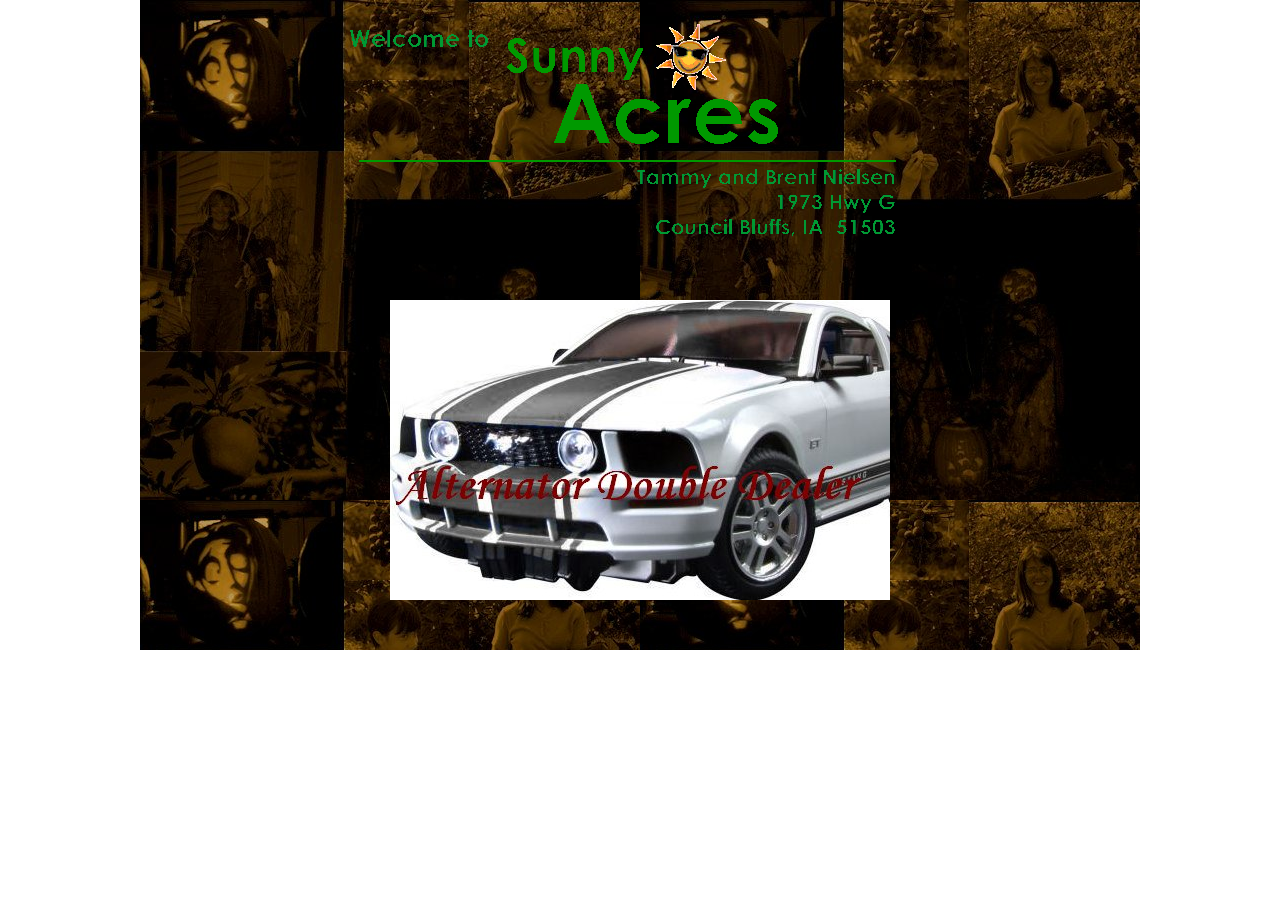
<file: Bai3/html/index.html>
<!DOCTYPE html>
<html lang="en">

<head>
    <meta charset="UTF-8">
    <meta name="viewport" content="width=device-width, initial-scale=1.0">
    <meta name="22648221_HoNhutHao">
    <link rel="stylesheet" href="../css/index.css">
    <title>Index</title>
</head>

<body>
    <div class="container">
        <div class="main">
            <div class="header">
                <div class="header-img">
                    <img src="../img/salogo.gif" alt="" class="img-header">
                </div>
            </div>
            <div class="content">
                <div class="content-img">
                    <a href="home.html"><img src="../img/Siggie.jpg" alt="" class="img-content"></a>
                </div>
            </div>
        </div>
    </div>
</body>

</html>
</file>
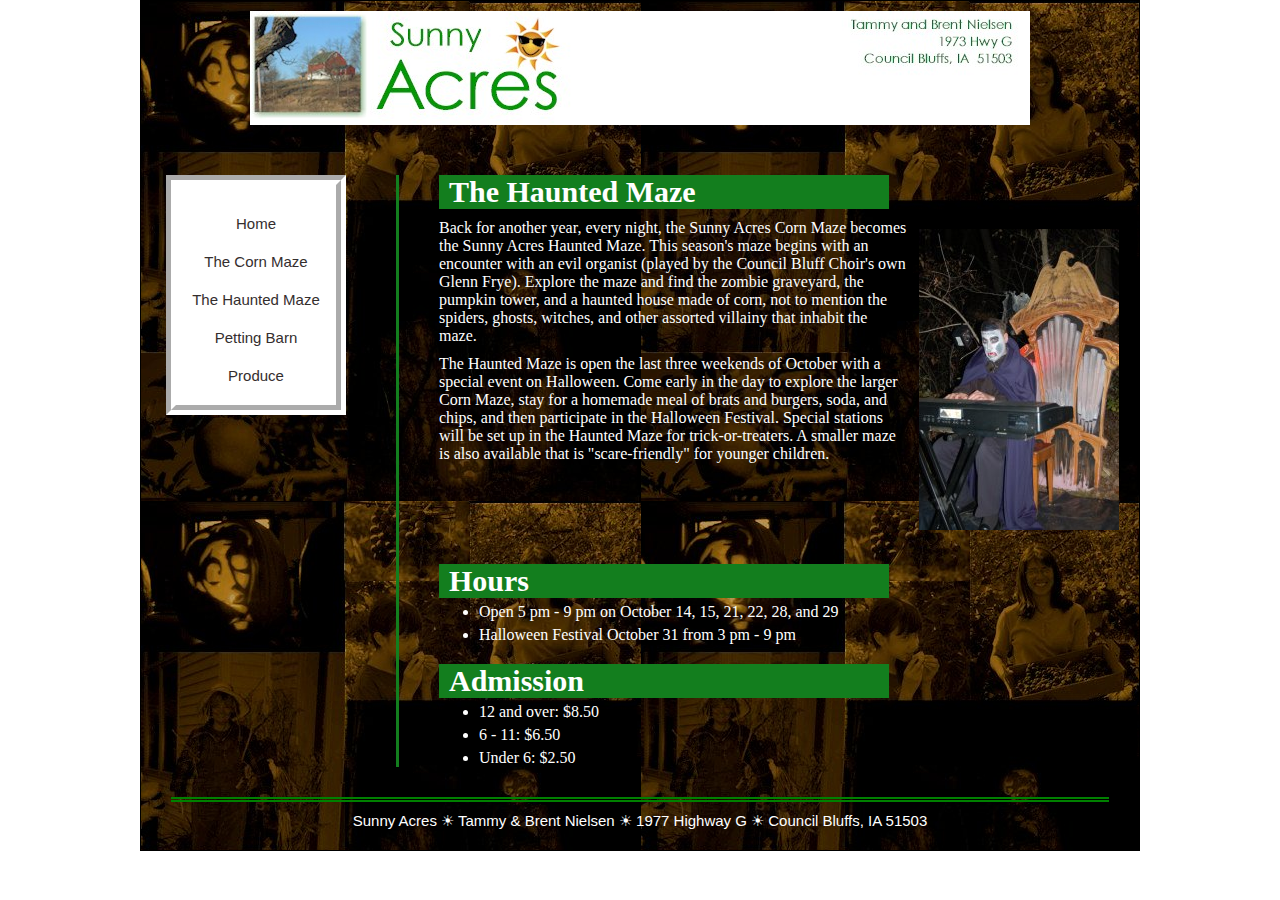
<file: Bai3/html/haunt.html>
<!DOCTYPE html>
<html lang="en">

<head>
    <meta charset="UTF-8">
    <meta name="viewport" content="width=device-width, initial-scale=1.0">
    <meta name="22648221_HoNhutHao">
    <title>The Haunted Maze</title>
    <link rel="stylesheet" href="../css/home.css">
</head>

<body>
    <div class="container">
        <div class="header">
            <img src="../img/salogo.jpg" alt="" class="header-img">
        </div>
        <div class="content">
            <div class="left-sidebar">
                <ul class="sidebar-text">
                    <li><a href="home.html">Home</a></li>
                    <li><a href="maze.html">The Corn Maze</a></li>
                    <li><a href="haunt.html">The Haunted Maze</a></li>
                    <li><a href="petting.html">Petting Barn</a></li>
                    <li><a href="produce.html">Produce</a></li>
                </ul>
            </div>
            <div class="main-content">
                <div class="block-1">
                    <div class="block-1-header">
                        <h1 class="content-header">The Haunted Maze</h1>
                    </div>
                    <div class="block-1-content">
                        <div class="block-1-text">
                            <p class="text-block-1">
                                Back for another year, every night, the Sunny Acres Corn Maze becomes the Sunny Acres Haunted Maze. This season's maze begins with an encounter with an evil organist (played by the Council Bluff Choir's own Glenn Frye). Explore the maze and find the zombie
                                graveyard, the pumpkin tower, and a haunted house made of corn, not to mention the spiders, ghosts, witches, and other assorted villainy that inhabit the maze.
                            </p>
                            <p class="text-block-1">The Haunted Maze is open the last three weekends of October with a special event on Halloween. Come early in the day to explore the larger Corn Maze, stay for a homemade meal of brats and burgers, soda, and chips, and then
                                participate in the Halloween Festival. Special stations will be set up in the Haunted Maze for trick-or-treaters. A smaller maze is also available that is "scare-friendly" for younger children.</p>
                        </div>
                        <div class="block-1-img">
                            <img src="../img/photo3.jpg" alt="" class="img-block-1">
                        </div>
                    </div>
                </div>
                <div class="block-3">
                    <div class="block-1-header">
                        <h1 class="content-header">Hours</h1>
                    </div>
                    <div class="block-3-content">
                        <ul class="block-3-text">
                            <li class="text-block-3">Open 5 pm - 9 pm on October 14, 15, 21, 22, 28, and 29</li>
                            <li class="text-block-3">Halloween Festival October 31 from 3 pm - 9 pm </li>
                        </ul>
                    </div>
                </div>
                <div class="block-4">
                    <div class="block-1-header">
                        <h1 class="content-header">Admission</h1>
                    </div>
                    <div class="block-3-content">
                        <ul class="block-3-text">
                            <li class="text-block-3">12 and over: $8.50 </li>
                            <li class="text-block-3">6 - 11: $6.50</li>
                            <li class="text-block-3">Under 6: $2.50 </li>
                        </ul>
                    </div>
                </div>
            </div>
        </div>
        <div class="footer">
            <p class="footer-text">Sunny Acres &#9728; Tammy & Brent Nielsen &#9728; 1977 Highway G &#9728; Council Bluffs, IA 51503</p>
        </div>
    </div>
</body>

</html>
</file>
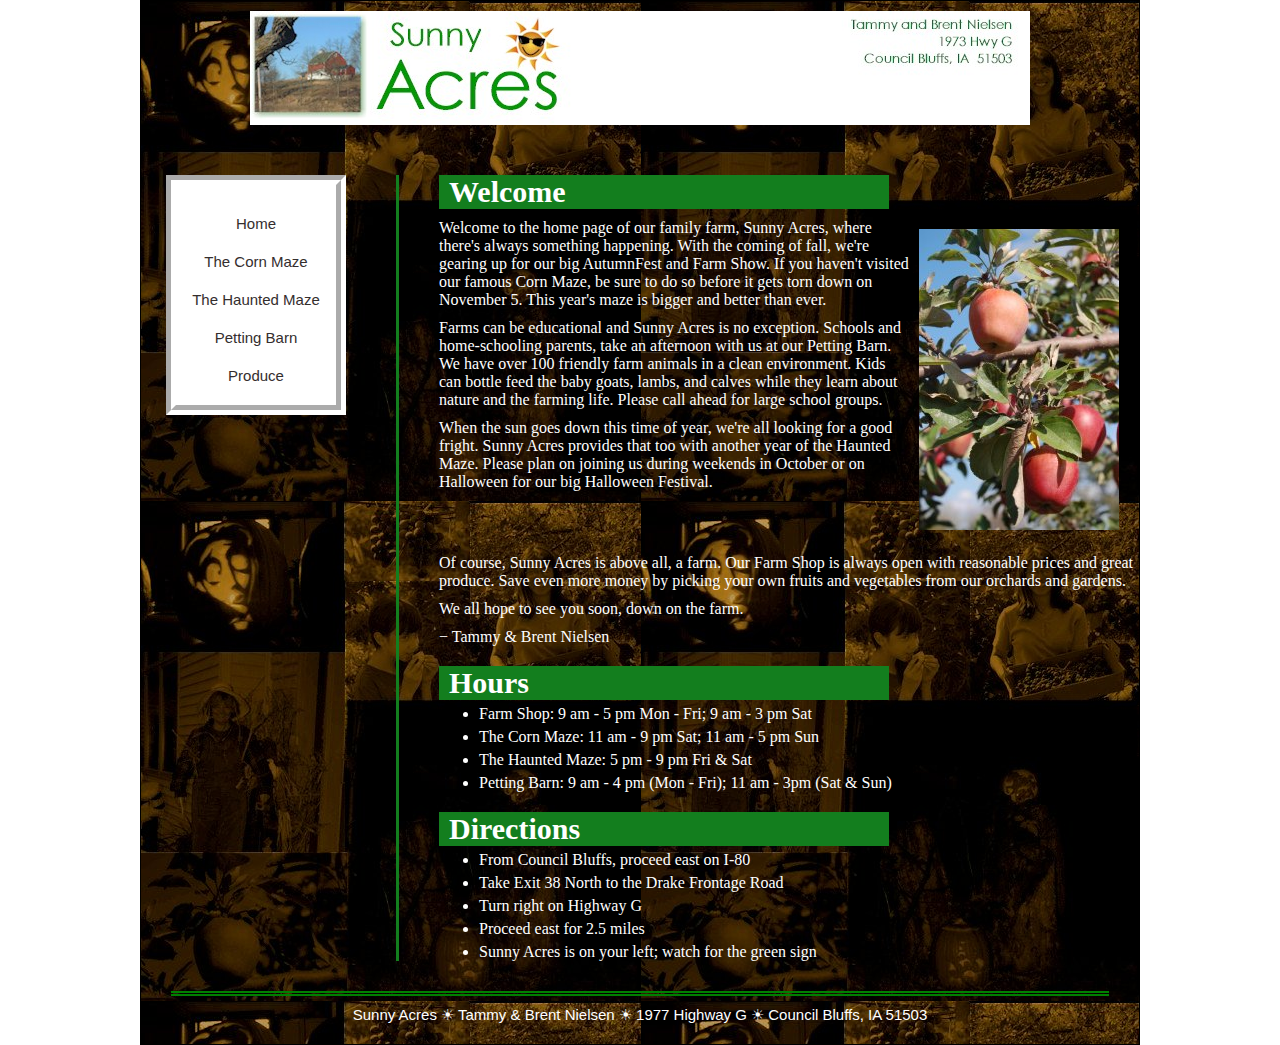
<file: Bai3/html/home.html>
<!DOCTYPE html>
<html lang="en">

<head>
    <meta charset="UTF-8">
    <meta name="viewport" content="width=device-width, initial-scale=1.0">
    <meta name="22648221_HoNhutHao">
    <title>Home</title>
    <link rel="stylesheet" href="../css/home.css">
</head>

<body>
    <div class="container">
        <div class="header">
            <img src="../img/salogo.jpg" alt="" class="header-img">
        </div>
        <div class="content">
            <div class="left-sidebar">
                <ul class="sidebar-text">
                    <li><a href="home.html">Home</a></li>
                    <li><a href="maze.html">The Corn Maze</a></li>
                    <li><a href="haunt.html">The Haunted Maze</a></li>
                    <li><a href="petting.html">Petting Barn</a></li>
                    <li><a href="produce.html">Produce</a></li>
                </ul>
            </div>
            <div class="main-content">
                <div class="block-1">
                    <div class="block-1-header">
                        <h1 class="content-header">Welcome</h1>
                    </div>
                    <div class="block-1-content">
                        <div class="block-1-text">
                            <p class="text-block-1">
                                Welcome to the home page of our family farm, Sunny Acres, where there's always something happening. With the coming of fall, we're gearing up for our big AutumnFest and Farm Show. If you haven't visited our famous Corn Maze, be sure to do so before it
                                gets torn down on November 5. This year's maze is bigger and better than ever.
                            </p>
                            <p class="text-block-1">Farms can be educational and Sunny Acres is no exception. Schools and home-schooling parents, take an afternoon with us at our Petting Barn. We have over 100 friendly farm animals in a clean environment. Kids can bottle feed
                                the baby goats, lambs, and calves while they learn about nature and the farming life. Please call ahead for large school groups. </p>
                            <p class="text-block-1">When the sun goes down this time of year, we're all looking for a good fright. Sunny Acres provides that too with another year of the Haunted Maze. Please plan on joining us during weekends in October or on Halloween for our
                                big Halloween Festival.</p>
                        </div>
                        <div class="block-1-img">
                            <img src="../img/photo1.jpg" alt="" class="img-block-1">
                        </div>
                    </div>
                </div>
                <div class="block-2">
                    <p class="text-block-1">Of course, Sunny Acres is above all, a farm. Our Farm Shop is always open with reasonable prices and great produce. Save even more money by picking your own fruits and vegetables from our orchards and gardens.</p>
                    <p class="text-block-1">We all hope to see you soon, down on the farm.</p>
                    <p class="text-block-1">&minus; Tammy & Brent Nielsen</p>
                </div>
                <div class="block-3">
                    <div class="block-1-header">
                        <h1 class="content-header">Hours</h1>
                    </div>
                    <div class="block-3-content">
                        <ul class="block-3-text">
                            <li class="text-block-3">Farm Shop: 9 am - 5 pm Mon - Fri; 9 am - 3 pm Sat</li>
                            <li class="text-block-3">The Corn Maze: 11 am - 9 pm Sat; 11 am - 5 pm Sun</li>
                            <li class="text-block-3">The Haunted Maze: 5 pm - 9 pm Fri & Sat</li>
                            <li class="text-block-3">Petting Barn: 9 am - 4 pm (Mon - Fri); 11 am - 3pm (Sat & Sun)</li>
                        </ul>
                    </div>
                </div>
                <div class="block-4">
                    <div class="block-1-header">
                        <h1 class="content-header">Directions</h1>
                    </div>
                    <div class="block-3-content">
                        <ul class="block-3-text">
                            <li class="text-block-3">From Council Bluffs, proceed east on I-80 </li>
                            <li class="text-block-3">Take Exit 38 North to the Drake Frontage Road</li>
                            <li class="text-block-3">Turn right on Highway G </li>
                            <li class="text-block-3">Proceed east for 2.5 miles</li>
                            <li class="text-block-3">Sunny Acres is on your left; watch for the green sign</li>
                        </ul>
                    </div>
                </div>
            </div>
        </div>
        <div class="footer">
            <p class="footer-text">Sunny Acres &#9728; Tammy & Brent Nielsen &#9728; 1977 Highway G &#9728; Council Bluffs, IA 51503</p>
        </div>
    </div>
</body>

</html>
</file>
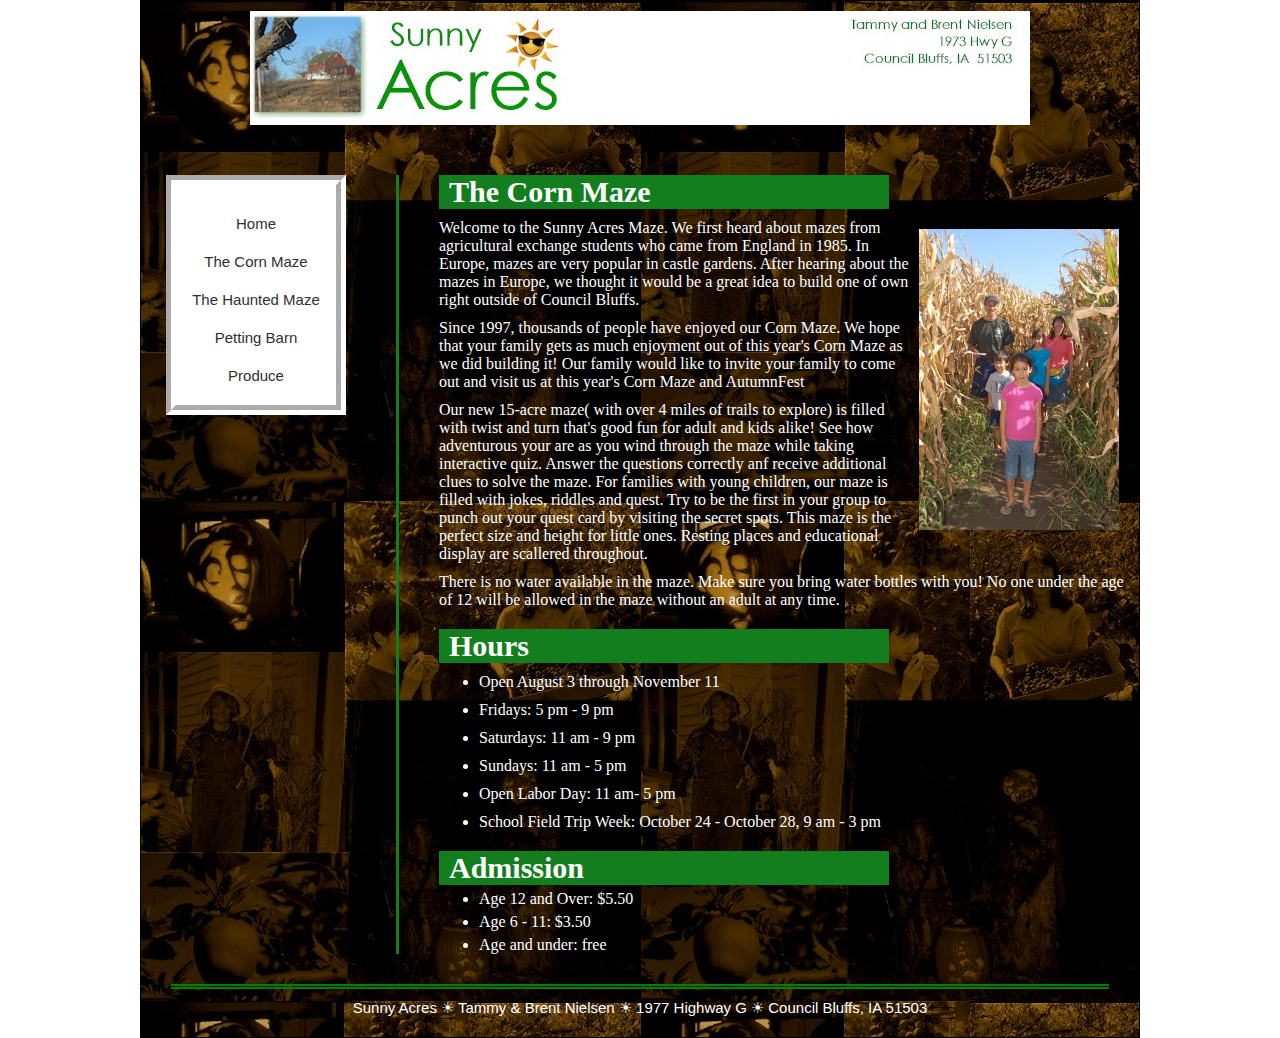
<file: Bai3/html/maze.html>
<!DOCTYPE html>
<html lang="en">

<head>
    <meta charset="UTF-8">
    <meta name="viewport" content="width=device-width, initial-scale=1.0">
    <meta name="22648221_HoNhutHao">
    <title>The Corn Maze</title>
    <link rel="stylesheet" href="../css/home.css">
</head>

<body>
    <div class="container">
        <div class="header">
            <img src="../img/salogo.jpg" alt="" class="header-img">
        </div>
        <div class="content">
            <div class="left-sidebar">
                <ul class="sidebar-text">
                    <li><a href="home.html">Home</a></li>
                    <li><a href="maze.html">The Corn Maze</a></li>
                    <li><a href="haunt.html">The Haunted Maze</a></li>
                    <li><a href="petting.html">Petting Barn</a></li>
                    <li><a href="produce.html">Produce</a></li>
                </ul>
            </div>
            <div class="main-content">
                <div class="block-1">
                    <div class="block-1-header">
                        <h1 class="content-header">The Corn Maze</h1>
                    </div>
                    <div class="block-1-content">
                        <div class="block-1-text">
                            <p class="text-block-1">
                                Welcome to the Sunny Acres Maze. We first heard about mazes from agricultural exchange students who came from England in 1985. In Europe, mazes are very popular in castle gardens. After hearing about the mazes in Europe, we thought it would be a great
                                idea to build one of own right outside of Council Bluffs.
                            </p>
                            <p class="text-block-1">Since 1997, thousands of people have enjoyed our Corn Maze. We hope that your family gets as much enjoyment out of this year's Corn Maze as we did building it! Our family would like to invite your family to come out and visit
                                us at this year's Corn Maze and AutumnFest</p>
                            <p class="text-block-1">Our new 15-acre maze( with over 4 miles of trails to explore) is filled with twist and turn that's good fun for adult and kids alike! See how adventurous your are as you wind through the maze while taking interactive quiz.
                                Answer the questions correctly anf receive additional clues to solve the maze. For families with young children, our maze is filled with jokes, riddles and quest. Try to be the first in your group to punch out your quest
                                card by visiting the secret spots. This maze is the perfect size and height for little ones. Resting places and educational display are scallered throughout.</p>
                        </div>
                        <div class="block-1-img">
                            <img src="../img/photo2.jpg" alt="" class="img-block-1">
                        </div>
                    </div>
                </div>
                <div class="block-2">
                    <p class="text-block-1">There is no water available in the maze. Make sure you bring water bottles with you! No one under the age of 12 will be allowed in the maze without an adult at any time.</p>
                </div>
                <div class="block-3">
                    <div class="block-1-header">
                        <h1 class="content-header">Hours</h1>
                    </div>
                    <div class="block-3-content">
                        <ul class="block-3-text">
                            <li class="text-block-1">Open August 3 through November 11</li>
                            <li class="text-block-1">Fridays: 5 pm - 9 pm</li>
                            <li class="text-block-1"> Saturdays: 11 am - 9 pm</li>
                            <li class="text-block-1">Sundays: 11 am - 5 pm</li>
                            <li class="text-block-1">Open Labor Day: 11 am- 5 pm</li>
                            <li class="text-block-1">School Field Trip Week: October 24 - October 28, 9 am - 3 pm</li>
                        </ul>
                    </div>
                </div>
                <div class="block-4">
                    <div class="block-1-header">
                        <h1 class="content-header">Admission</h1>
                    </div>
                    <div class="block-3-content">
                        <ul class="block-3-text">
                            <li class="text-block-3">Age 12 and Over: $5.50 </li>
                            <li class="text-block-3">Age 6 - 11: $3.50</li>
                            <li class="text-block-3">Age and under: free </li>
                        </ul>
                    </div>
                </div>
            </div>
        </div>
        <div class="footer">
            <p class="footer-text">Sunny Acres &#9728; Tammy & Brent Nielsen &#9728; 1977 Highway G &#9728; Council Bluffs, IA 51503</p>
        </div>
    </div>
</body>

</html>
</file>
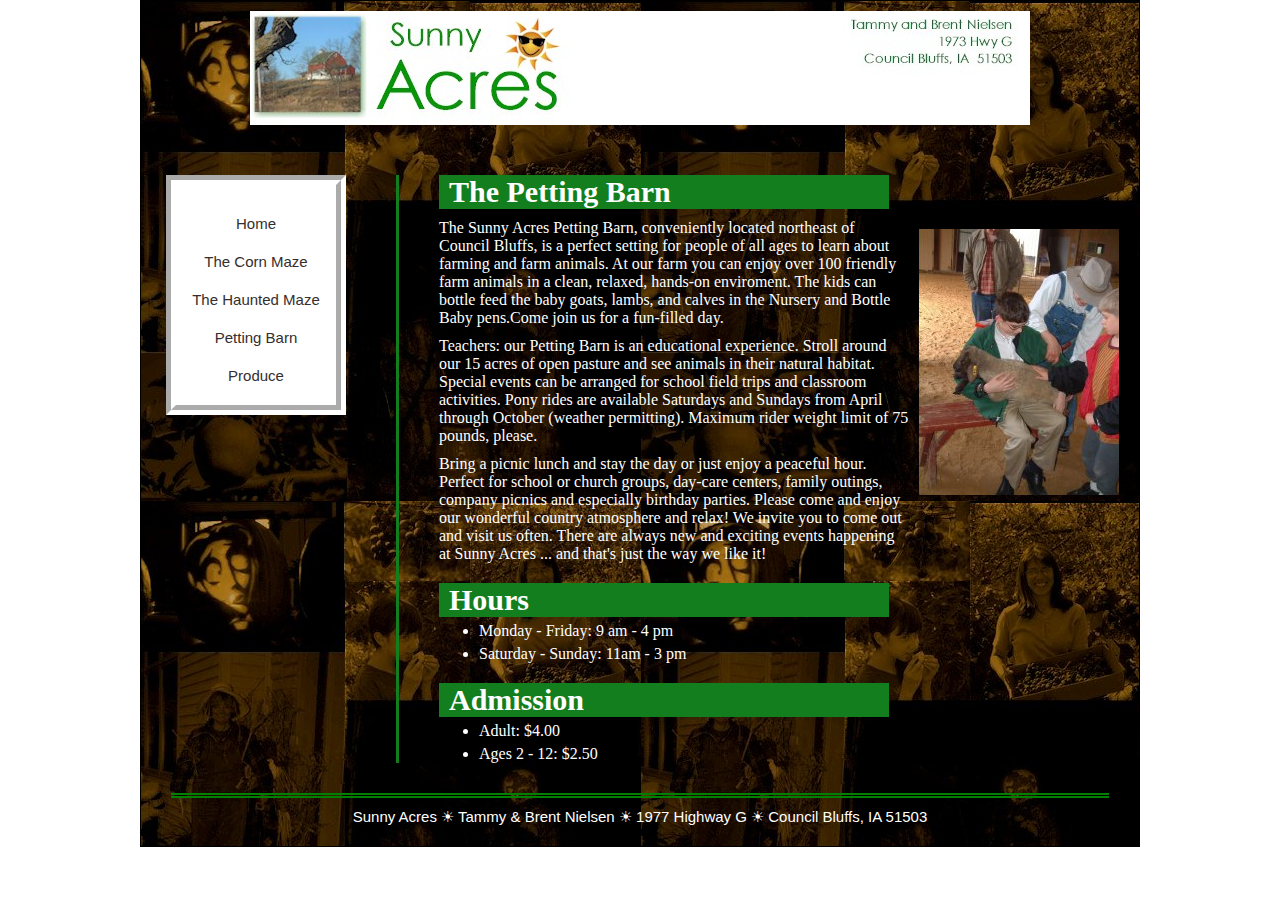
<file: Bai3/html/petting.html>
<!DOCTYPE html>
<html lang="en">

<head>
    <meta charset="UTF-8">
    <meta name="viewport" content="width=device-width, initial-scale=1.0">
    <meta name="22648221_HoNhutHao">
    <title>Petting Barn</title>
    <link rel="stylesheet" href="../css/home.css">
</head>

<body>
    <div class="container">
        <div class="header">
            <img src="../img/salogo.jpg" alt="" class="header-img">
        </div>
        <div class="content">
            <div class="left-sidebar">
                <ul class="sidebar-text">
                    <li><a href="home.html">Home</a></li>
                    <li><a href="maze.html">The Corn Maze</a></li>
                    <li><a href="haunt.html">The Haunted Maze</a></li>
                    <li><a href="petting.html">Petting Barn</a></li>
                    <li><a href="produce.html">Produce</a></li>
                </ul>
            </div>
            <div class="main-content">
                <div class="block-1">
                    <div class="block-1-header">
                        <h1 class="content-header">The Petting Barn</h1>
                    </div>
                    <div class="block-1-content">
                        <div class="block-1-text">
                            <p class="text-block-1">
                                The Sunny Acres Petting Barn, conveniently located northeast of Council Bluffs, is a perfect setting for people of all ages to learn about farming and farm animals. At our farm you can enjoy over 100 friendly farm animals in a clean, relaxed, hands-on
                                enviroment. The kids can bottle feed the baby goats, lambs, and calves in the Nursery and Bottle Baby pens.Come join us for a fun-filled day.
                            </p>
                            <p class="text-block-1">Teachers: our Petting Barn is an educational experience. Stroll around our 15 acres of open pasture and see animals in their natural habitat. Special events can be arranged for school field trips and classroom activities. Pony
                                rides are available Saturdays and Sundays from April through October (weather permitting). Maximum rider weight limit of 75 pounds, please. </p>
                            <p class="text-block-1">Bring a picnic lunch and stay the day or just enjoy a peaceful hour. Perfect for school or church groups, day-care centers, family outings, company picnics and especially birthday parties. Please come and enjoy our wonderful
                                country atmosphere and relax! We invite you to come out and visit us often. There are always new and exciting events happening at Sunny Acres ... and that's just the way we like it!</p>
                        </div>
                        <div class="block-1-img">
                            <img src="../img/photo4.jpg" alt="" class="img-block-1">
                        </div>
                    </div>
                </div>
                <div class="block-3">
                    <div class="block-1-header">
                        <h1 class="content-header">Hours</h1>
                    </div>
                    <div class="block-3-content">
                        <ul class="block-3-text">
                            <li class="text-block-3">Monday - Friday: 9 am - 4 pm</li>
                            <li class="text-block-3">Saturday - Sunday: 11am - 3 pm </li>
                        </ul>
                    </div>
                </div>
                <div class="block-4">
                    <div class="block-1-header">
                        <h1 class="content-header">Admission</h1>
                    </div>
                    <div class="block-3-content">
                        <ul class="block-3-text">
                            <li class="text-block-3">Adult: $4.00</li>
                            <li class="text-block-3">Ages 2 - 12: $2.50 </li>
                        </ul>
                    </div>
                </div>
            </div>
        </div>
        <div class="footer">
            <p class="footer-text">Sunny Acres &#9728; Tammy & Brent Nielsen &#9728; 1977 Highway G &#9728; Council Bluffs, IA 51503</p>
        </div>
    </div>
</body>

</html>
</file>
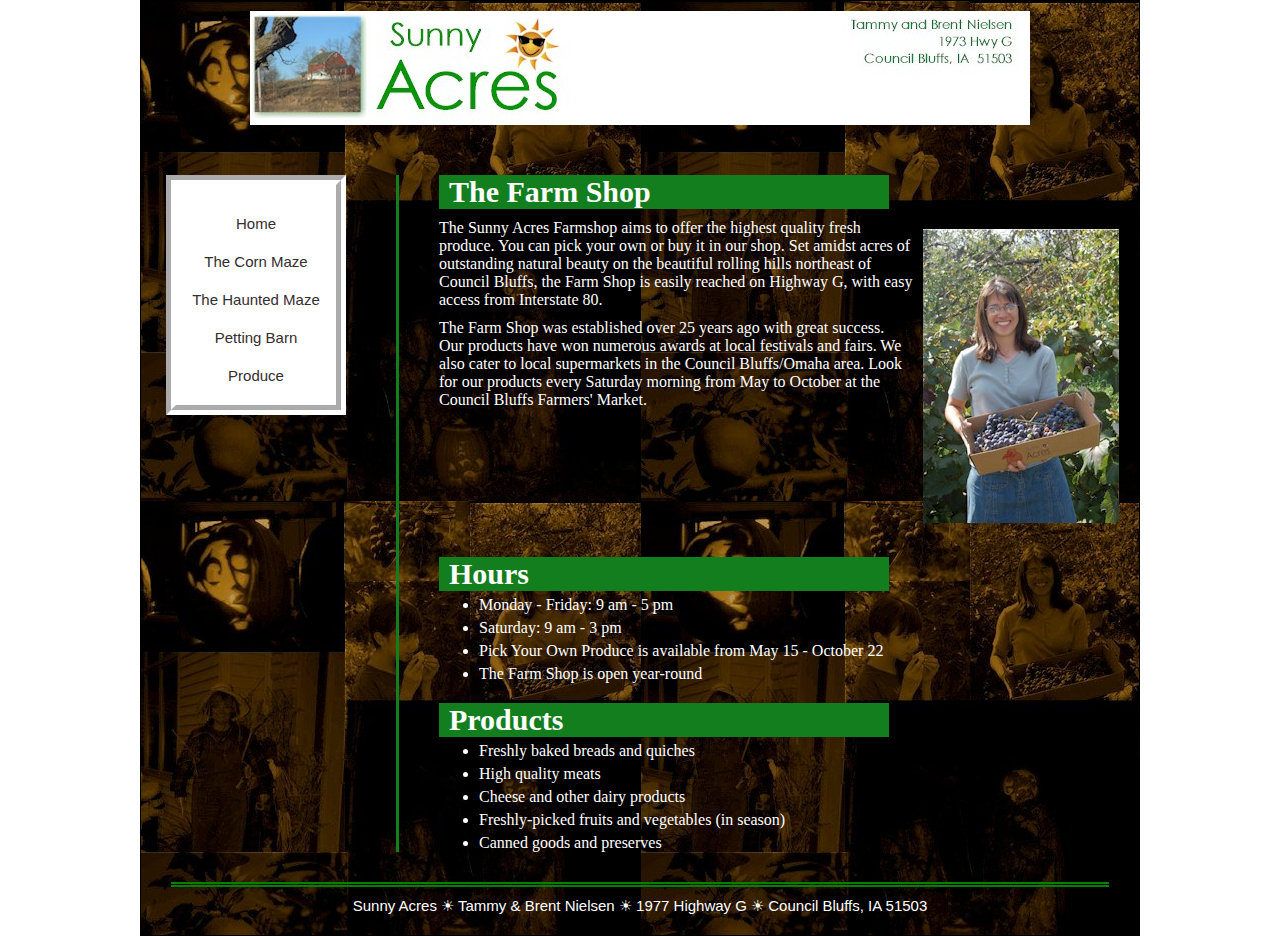
<file: Bai3/html/produce.html>
<!DOCTYPE html>
<html lang="en">

<head>
    <meta charset="UTF-8">
    <meta name="viewport" content="width=device-width, initial-scale=1.0">
    <meta name="22648221_HoNhutHao">
    <title>Produce</title>
    <link rel="stylesheet" href="../css/home.css">
</head>

<body>
    <div class="container">
        <div class="header">
            <img src="../img/salogo.jpg" alt="" class="header-img">
        </div>
        <div class="content">
            <div class="left-sidebar">
                <ul class="sidebar-text">
                    <li><a href="home.html">Home</a></li>
                    <li><a href="maze.html">The Corn Maze</a></li>
                    <li><a href="haunt.html">The Haunted Maze</a></li>
                    <li><a href="petting.html">Petting Barn</a></li>
                    <li><a href="produce.html">Produce</a></li>
                </ul>
            </div>
            <div class="main-content">
                <div class="block-1">
                    <div class="block-1-header">
                        <h1 class="content-header">The Farm Shop</h1>
                    </div>
                    <div class="block-1-content">
                        <div class="block-1-text">
                            <p class="text-block-1">
                                The Sunny Acres Farmshop aims to offer the highest quality fresh produce. You can pick your own or buy it in our shop. Set amidst acres of outstanding natural beauty on the beautiful rolling hills northeast of Council Bluffs, the Farm Shop is easily reached
                                on Highway G, with easy access from Interstate 80.
                            </p>
                            <p class="text-block-1">The Farm Shop was established over 25 years ago with great success. Our products have won numerous awards at local festivals and fairs. We also cater to local supermarkets in the Council Bluffs/Omaha area. Look for our products
                                every Saturday morning from May to October at the Council Bluffs Farmers' Market.</p>
                        </div>
                        <div class="block-1-img">
                            <img src="../img/photo5.jpg" alt="" class="img-block-1">
                        </div>
                    </div>
                </div>
                <div class="block-3">
                    <div class="block-1-header">
                        <h1 class="content-header">Hours</h1>
                    </div>
                    <div class="block-3-content">
                        <ul class="block-3-text">
                            <li class="text-block-3">Monday - Friday: 9 am - 5 pm</li>
                            <li class="text-block-3">Saturday: 9 am - 3 pm</li>
                            <li class="text-block-3">Pick Your Own Produce is available from May 15 - October 22</li>
                            <li class="text-block-3">The Farm Shop is open year-round</li>
                        </ul>
                    </div>
                </div>
                <div class="block-4">
                    <div class="block-1-header">
                        <h1 class="content-header">Products</h1>
                    </div>
                    <div class="block-3-content">
                        <ul class="block-3-text">
                            <li class="text-block-3">Freshly baked breads and quiches</li>
                            <li class="text-block-3">High quality meats</li>
                            <li class="text-block-3">Cheese and other dairy products </li>
                            <li class="text-block-3">Freshly-picked fruits and vegetables (in season)</li>
                            <li class="text-block-3">Canned goods and preserves</li>
                        </ul>
                    </div>
                </div>
            </div>
        </div>
        <div class="footer">
            <p class="footer-text">Sunny Acres &#9728; Tammy & Brent Nielsen &#9728; 1977 Highway G &#9728; Council Bluffs, IA 51503</p>
        </div>
    </div>
</body>

</html>
</file>
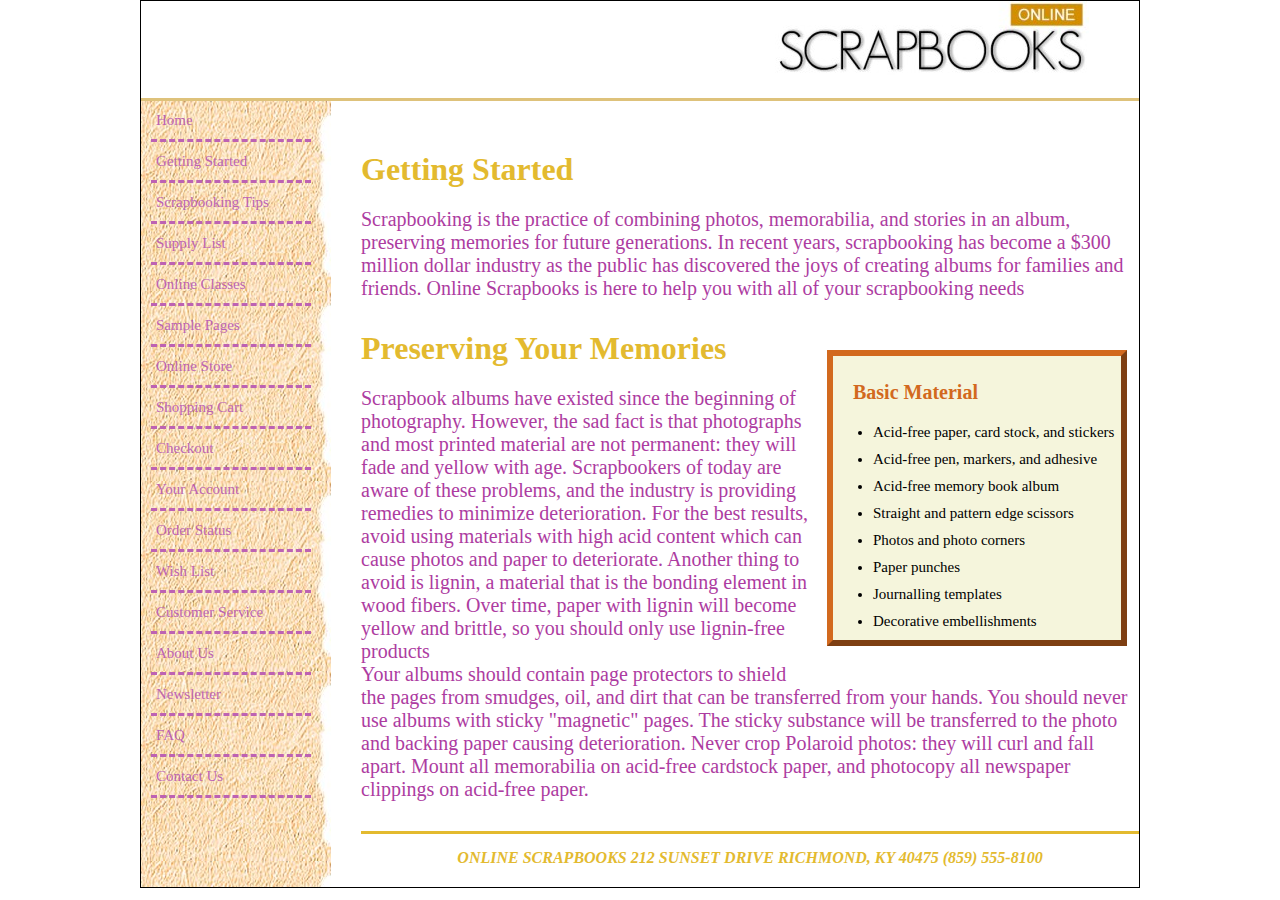
<file: Bai4/html/home.html>
<!DOCTYPE html>
<html lang="en">

<head>
    <meta charset="UTF-8">
    <meta name="viewport" content="width=device-width, initial-scale=1.0">
    <meta name="22648221_HoNhutHao">
    <title>Home</title>
    <link rel="stylesheet" href="../css/home.css">
</head>

<body>
    <div class="container">
        <div class="header">
            <div class="header-img">
                <img src="../img/scraps.jpg" alt="" class="img-header">
            </div>
        </div>
        <div class="content">
            <div class="sidebar">
                <div class="sidebar-item">
                    <a href="home.html" class="sidebar-item-link">Home</a>
                </div>
                <div class="sidebar-item">
                    <a href="" class="sidebar-item-link">Getting Started</a>
                </div>
                <div class="sidebar-item">
                    <a href="" class="sidebar-item-link">Scrapbooking Tips</a>
                </div>
                <div class="sidebar-item">
                    <a href="" class="sidebar-item-link">Supply List</a>
                </div>
                <div class="sidebar-item">
                    <a href="" class="sidebar-item-link">Online Classes</a>
                </div>
                <div class="sidebar-item">
                    <a href="start.html" class="sidebar-item-link">Sample Pages</a>
                </div>
                <div class="sidebar-item">
                    <a href="" class="sidebar-item-link">Online Store</a>
                </div>
                <div class="sidebar-item">
                    <a href="" class="sidebar-item-link">Shopping Cart</a>
                </div>
                <div class="sidebar-item">
                    <a href="" class="sidebar-item-link">Checkout</a>
                </div>
                <div class="sidebar-item">
                    <a href="" class="sidebar-item-link">Your Account</a>
                </div>
                <div class="sidebar-item">
                    <a href="register.html" class="sidebar-item-link">Order Status</a>
                </div>
                <div class="sidebar-item">
                    <a href="" class="sidebar-item-link">Wish List</a>
                </div>
                <div class="sidebar-item">
                    <a href="" class="sidebar-item-link">Customer Service</a>
                </div>
                <div class="sidebar-item">
                    <a href="" class="sidebar-item-link">About Us</a>
                </div>
                <div class="sidebar-item">
                    <a href="" class="sidebar-item-link">Newsletter</a>
                </div>
                <div class="sidebar-item">
                    <a href="" class="sidebar-item-link">FAQ</a>
                </div>
                <div class="sidebar-item">
                    <a href="" class="sidebar-item-link">Contact Us</a>
                </div>
            </div>
            <div class="main-content">
                <div class="block-1">
                    <div class="block-1-title">
                        <h1 class="title-block-1">Getting Started</h1>
                    </div>
                    <div class="block-1-content">
                        <p class="content-block-1">
                            Scrapbooking is the practice of combining photos, memorabilia, and stories in an album, preserving memories for future generations. In recent years, scrapbooking has become a $300 million dollar industry as the public has discovered the joys of creating
                            albums for families and friends. Online Scrapbooks is here to help you with all of your scrapbooking needs
                        </p>
                    </div>
                </div>
                <div class="article-border">
                    <h1>Basic Material</h1>
                    <ul>
                        <li>Acid-free paper, card stock, and stickers</li>
                        <li>Acid-free pen, markers, and adhesive</li>
                        <li>Acid-free memory book album</li>
                        <li>Straight and pattern edge scissors</li>
                        <li>Photos and photo corners</li>
                        <li>Paper punches</li>
                        <li>Journalling templates</li>
                        <li>Decorative embellishments</li>
                    </ul>
                </div>
                <div class="article">
                    <div class="title-article">
                        <h1 class="title-article-text">Preserving Your Memories</h1>
                    </div>
                    <p class="article-text">
                        Scrapbook albums have existed since the beginning of photography. However, the sad fact is that photographs and most printed material are not permanent: they will fade and yellow with age. Scrapbookers of today are aware of these problems, and the industry
                        is providing remedies to minimize deterioration. For the best results, avoid using materials with high acid content which can cause photos and paper to deteriorate. Another thing to avoid is lignin, a material that is the bonding
                        element in wood fibers. Over time, paper with lignin will become yellow and brittle, so you should only use lignin-free products
                    </p>
                    <p class="article-text">
                        Your albums should contain page protectors to shield the pages from smudges, oil, and dirt that can be transferred from your hands. You should never use albums with sticky "magnetic" pages. The sticky substance will be transferred to the photo and backing
                        paper causing deterioration. Never crop Polaroid photos: they will curl and fall apart. Mount all memorabilia on acid-free cardstock paper, and photocopy all newspaper clippings on acid-free paper.
                    </p>
                </div>
                <div class="footer">
                    <address class="footer-text">
                        ONLINE SCRAPBOOKS 212 SUNSET DRIVE RICHMOND, KY 40475 (859) 555-8100
                    </address>
                </div>
            </div>
        </div>
    </div>
</body>

</html>
</file>
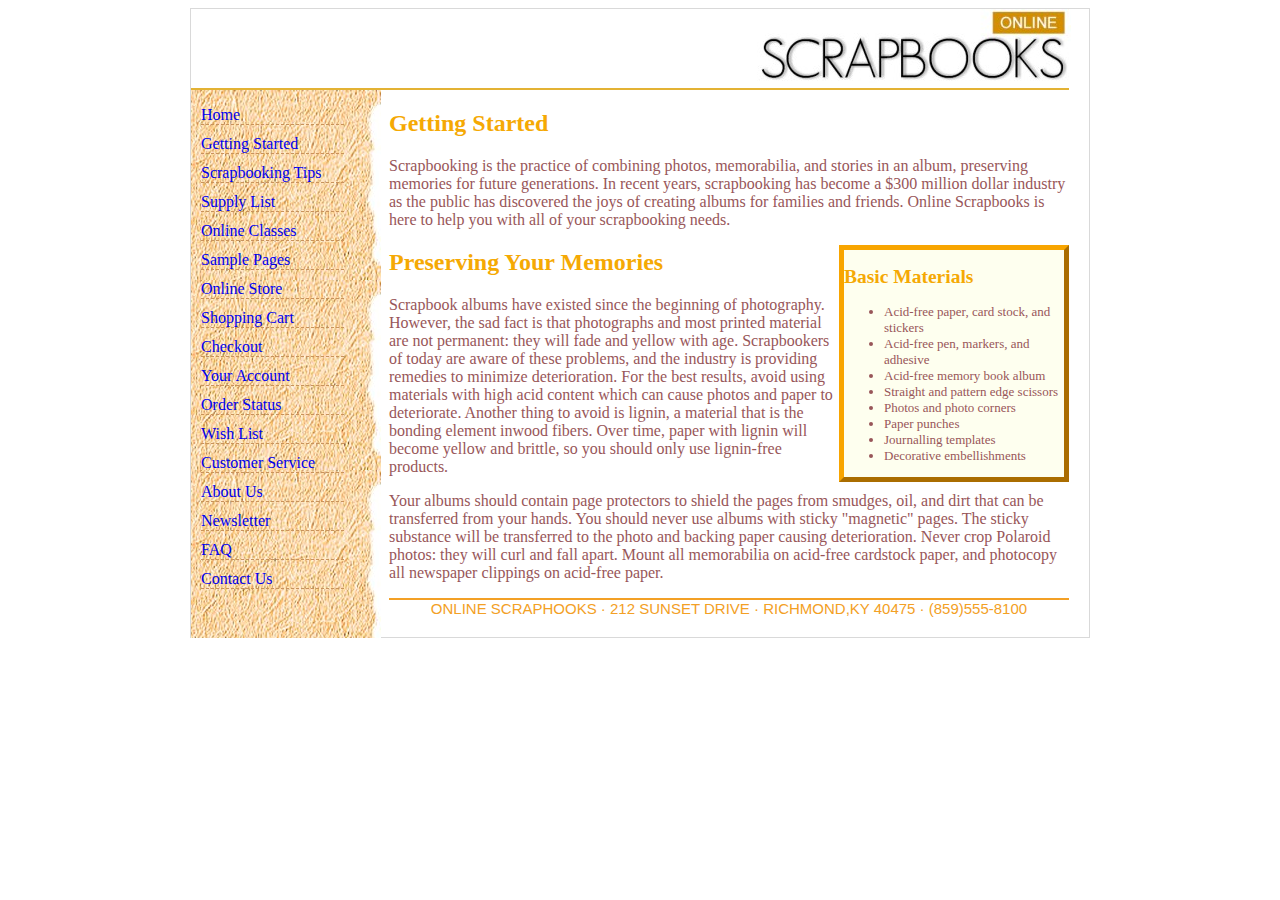
<file: Bai4/html/start.html>
<!DOCTYPE html>
<html lang="en">

<head>
    <meta charset="UTF-8">
    <meta name="viewport" content="width=device-width, initial-scale=1.0">
    <title>Start</title>
    <link rel="stylesheet" href="../css/start.css">
</head>

<body>
    <div class="container">
        <div class="header">
            <img src="../img/scraps.jpg">
        </div>


        <div class="links">
            <ul>
                <li><a href="../html/home.html">Home</a></li>
                <li><a href="../html/start.html">Getting Started</a></li>
                <li><a href="#">Scrapbooking Tips</a></li>
                <li><a href="#">Supply List</a></li>
                <li><a href="#">Online Classes</a></li>
                <li><a href="#">Sample Pages</a></li>
                <li><a href="#">Online Store</a></li>
                <li><a href="#">Shopping Cart</a></li>
                <li><a href="#">Checkout</a></li>
                <li><a href="#">Your Account</a></li>
                <li><a href="#">Order Status</a></li>
                <li><a href="#">Wish List</a></li>
                <li><a href="#">Customer Service</a></li>
                <li><a href="#">About Us</a></li>
                <li><a href="#">Newsletter</a></li>
                <li><a href="#">FAQ</a></li>
                <li><a href="#">Contact Us</a></li>
            </ul>
        </div>

        <div class="section">
            <div class="sc1">
                <h2> Getting Started</h2>
                <p>
                    Scrapbooking is the practice of combining photos, memorabilia, and stories in an album, 
                    preserving memories for future generations. In recent years, scrapbooking has become a $300 million dollar industry as the public has discovered
                    the joys of creating albums for families and friends. Online Scrapbooks is here to help you with all of your scrapbooking needs.
                </p>


                <div class="lists">

                            <h2>Basic Materials</h2>
                            <ul>
                                <li>Acid-free paper, card stock, and stickers</li>
                                <li>Acid-free pen, markers, and adhesive</li>
                                <li>Acid-free memory book album</li>
                                <li>Straight and pattern edge scissors</li>
                                <li>Photos and photo corners</li>
                                <li>Paper punches</li>
                                <li>Journalling templates</li>
                                <li>Decorative embellishments</li>
                            </ul>

                </div>


            </div>

            <div clss="sc2">
                <h2>Preserving Your Memories</h2>
                <p>Scrapbook albums have existed since the beginning of photography.
                    However, the sad fact is that photographs and most printed material are not permanent:
                    they will fade and yellow with age. Scrapbookers of today are aware of these problems,
                    and the industry is providing remedies to minimize deterioration. For the best results, 
                    avoid using materials with high acid content which can cause photos and paper to deteriorate. 
                    Another thing to avoid is lignin, a material
                    that is the bonding element inwood fibers. 
                    Over time, paper with lignin will become yellow and brittle, 
                    so you should only use lignin-free products.</p>
                <p>Your albums should contain page protectors to shield the pages from smudges, oil, and dirt that can be transferred from your hands. You should never use albums with sticky "magnetic" pages. The sticky substance will be transferred
                    to the photo and backing paper causing deterioration. Never crop Polaroid photos: they will curl and fall apart. Mount all memorabilia on acid-free cardstock paper, and photocopy all newspaper clippings on acid-free paper.</p>
            </div>


            <div class="footer">
                    ONLINE SCRAPHOOKS &#183 212 SUNSET DRIVE &#183 RICHMOND,KY 40475 &#183
                    (859)555-8100
                
            </div>
        </div>


    </div>
</body>

</html>
</file>
<file: Bai3/css/index.css>
*{
    margin: 0;
    padding: 0;
    box-sizing: border-box;
}

.main{
    margin: auto;
    width: 1000px;
    height: 650px;
    background-image: url(../img/background.jpg);
    background-repeat: repeat;
}

.container{
    justify-content: center;
    align-items: center;
}

.header{
    height: 300px;
    display: flex;
    justify-content: center;
    align-items: center;
}

.header-img{
    margin: 20px auto auto auto;
}

.content{
    display: flex;
    justify-content: center;
    align-items: center;
}
</file>
<file: Bai3/css/home.css>
* {
    margin: 0;
    padding: 0;
    box-sizing: border-box;
}

.container {
    width: 1000px;
    height: auto;
    margin: auto;
    justify-content: center;
    align-items: center;
    border: 1px solid black;
    background-image: url(../img/background.jpg);
}

.content {
    display: flex;
    margin-bottom: 30px;
}

.header {
    display: flex;
    justify-content: center;
    align-items: center;
    margin: 10px auto 50px auto;
    width: 920px;
}

.left-sidebar {
    min-width: 180px;
    max-height: 240px;
    background-color: #fff;
    border: 10px groove #fff;
    padding: 10px;
    margin: 0px 25px;
}

.sidebar-text {
    list-style: none;
}

.sidebar-text li a {
    text-decoration: none;
    color: #342e2e;
    font-size: 15px;
    font-family: Verdana, Geneva, Tahoma, sans-serif;
}

.sidebar-text li {
    margin: 20px 0px;
    text-align: center;
}

.main-content {
    margin-left: 25px;
    padding-left: 40px;
    border-left: 3px solid #137e1e;
}

.block-1-header {
    background-color: #137e1e;
    width: 450px;
}

.block-1-header h1 {
    color: #fff;
    font-size: 30px;
    padding-left: 10px;
}

.text-block-1 {
    margin-top: 10px;
    color: #fff;
}

.block-1-content {
    display: flex;
}

.block-1-img {
    float: right;
    margin: 20px 20px 10px 10px;
    height: fit-content;
}

.block-2 {
    margin-bottom: 20px;
}

.block-3 {
    margin-top: 20px;
    margin-bottom: 20px;
}

.text-block-3 {
    margin-top: 5px;
    color: #fff;
}

.block-3-text {
    padding-left: 40px;
}

.footer {
    margin: 20px 30px 0px 30px;
    padding-top: 10px;
    border-top: 5px double #008000;
    color: #fff;
    padding-bottom: 20px;
}

.footer-text {
    text-align: center;
    font-size: 15px;
    font-family: Verdana, Geneva, Tahoma, sans-serif;
}
</file>
<file: Bai4/css/home.css>
*{
    margin: 0;
    padding: 0;
    box-sizing: border-box;
}

.container{
    margin: 10px;
    width: 1000px;
    margin: auto;
    border: 1px solid #000;
}

.header{
    width: 100%;
    height: 100px;
    background-color: #fff;
    padding: 0 50px;
    border-bottom: 3px solid #dec27b;
}

.header-img img{
    float: right;
}

.content{
    display: flex;
}

.sidebar{
    min-width: 190px;
    height: auto;
    background-image: url(../img/back.jpg);
    background-repeat: repeat-y;
    opacity: 0.8;
    padding: 0 10px;
    float: left;
}

.sidebar-item{
    margin-top: 10px;
    margin-bottom: 10px;
    margin-right: 10px;
    padding-bottom: 10px;
    border-bottom: 3px dashed #ad3ca1;
}

.sidebar-item-link{
    text-decoration: none;
    color: #ad3ca1;
    margin-left: 5px;
    font-size: 15px;
}

.main-content{
    width: auto;
    margin-left: 30px;
    margin-top: 30px;
}

.block-1{
    margin-top: 20px;
    margin-bottom: 30px;

}

.block-1-title{
    margin-bottom: 20px;
}

.title-block-1{
    color: #e3ba2f;
}

.content-block-1{
    color: #ad3ca1;
    font-size: 20px;
}

.article-border{
    margin: 0px 12px;
    background-color:beige;
    width: 300px;
    border-style: outset;
    border-color: #d2691e;
    border-width: 6px;
    margin-bottom: 20px;
    float: right;
    margin-top: 20px;
}

.article-border h1{
    margin-top: 25px;
    margin-left: 20px;
    margin-bottom: 20px;
    font-size: 20px;
    color: #d2691e;

}
.article-border li{
    margin-left: 40px;
    padding-bottom: 10px;
    font-size: 15px;
}

.article-img{
    margin-top: 20px;
}

.article-text{
    color: #ad3ca1;
    font-size: 20px;
}

.title-article-text{
    color: #e3ba2f;
    margin-bottom: 20px;
}

.footer{
    margin-top: 30px;
    margin-bottom: 20px;
    border-top: 3px solid #e3ba2f;
    padding-top: 5px;
}

.footer-text{
    color: #e3ba2f;
    text-align: center;
    margin: auto;
    margin-top: 10px;
    font-weight: bold;
}

.article-box{
    position: absolute;
    font: 15px;
    width: 170px;
    border-style: inset;
    padding: 5px;
    background-color: beige;
}
.article-box-1{
    top: 25%;
    right: 30%;
}
.article-box-2{
    top: 50%;
    transform: translate(-20%, -50%);
}
.article-box-3{
    right: 30%;
    top: 80%;
}
</file>
<file: Bai4/css/start.css>
* {
    box-sizing: border-box;
}

.container {
    margin: 0 auto;
    padding-right: 20px;
    height: 630px;
    width: 900px;
    border: 1px solid #d9d9d9;
}

.container .header {
    width: 100%;
    border-bottom: 2px solid #e3b234;
    color: white;
}

.container img {
    padding-left: 566px;
}

.links {
    background-image: url(../img/back.jpg);
    width: 190px;
    height: 548px;
    display: inline-block;
}



.links ul li {
    border-bottom: 1px dashed #c9935b;
    width: 95%;
    margin-left: -30px;
    margin-bottom: 10px;
    list-style-type: none;
}

.links ul li a{
    text-decoration: none;
}

.section{
    color: #985659;
    width: 680px;
    height: 80px;
    float: right;
}


.lists {
    float: right;
    width: 230px;
    background-color: #feffef;
    font-size: small;
    border-top: 5px solid  #f8a500;
    border-right: 5px solid #aa6d00;
    border-left: 5px solid  #f8a500;
    border-bottom: 5px solid #aa6d00;
}
h2 {
    color: #f5a904;
}

.footer {
    color: #f3a025;
    border-top: 2px solid #f3a025;
    text-align: center;
    font-size: 15px;
    font-family: sans-serif;
}
</file>
